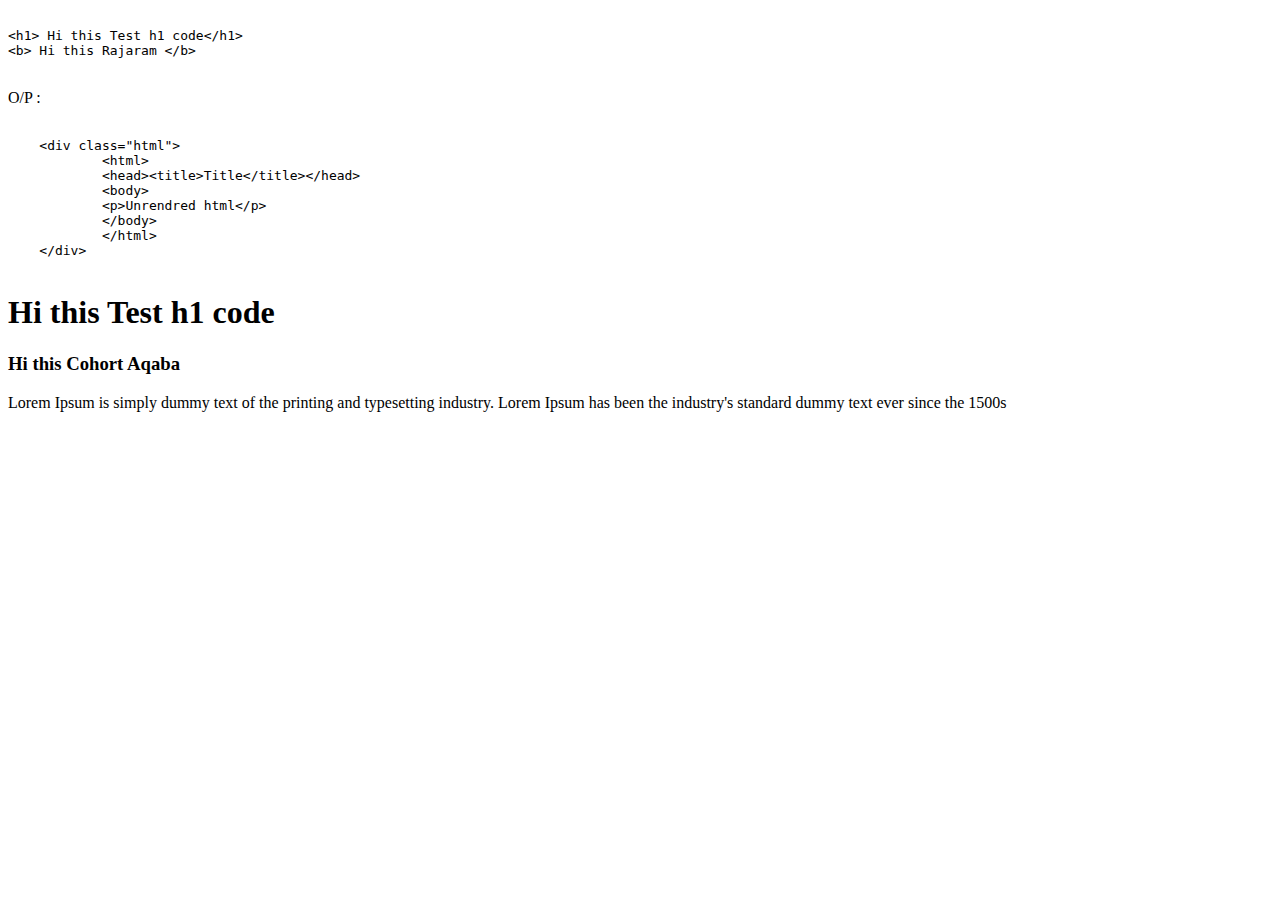
<file: challenge/index.html>
<!DOCTYPE html>
<html lang="en">
<head>
    <meta charset="UTF-8">
    <meta http-equiv="X-UA-Compatible" content="IE=edge">
    <meta name="viewport" content="width=device-width, initial-scale=1.0">
    <title>Document</title>
</head>
<body>
      <pre><code>
&lt;h1&gt; Hi this Test h1 code&lt;/h1&gt;
&lt;b&gt; Hi this Rajaram &lt;/b&gt;
      </code></pre>

      <p>
          O/P :
      </p>

      <pre><code>
    &lt;div class="html"&gt;
            &lt;html&gt;
            &lt;head&gt;&lt;title&gt;Title&lt;/title&gt;&lt;/head&gt;
            &lt;body&gt;
            &lt;p&gt;Unrendred html&lt;/p&gt;
            &lt;/body&gt;
            &lt;/html&gt;
    &lt;/div&gt;
        </code></pre>

      <h1>Hi this Test h1 code</h1>
      <h3>Hi this Cohort Aqaba</h3>
      <p>Lorem Ipsum is simply dummy text of the printing and typesetting industry. Lorem Ipsum has been the industry's standard dummy text ever since the 1500s</p>
     
</body>
</html>
</file>
